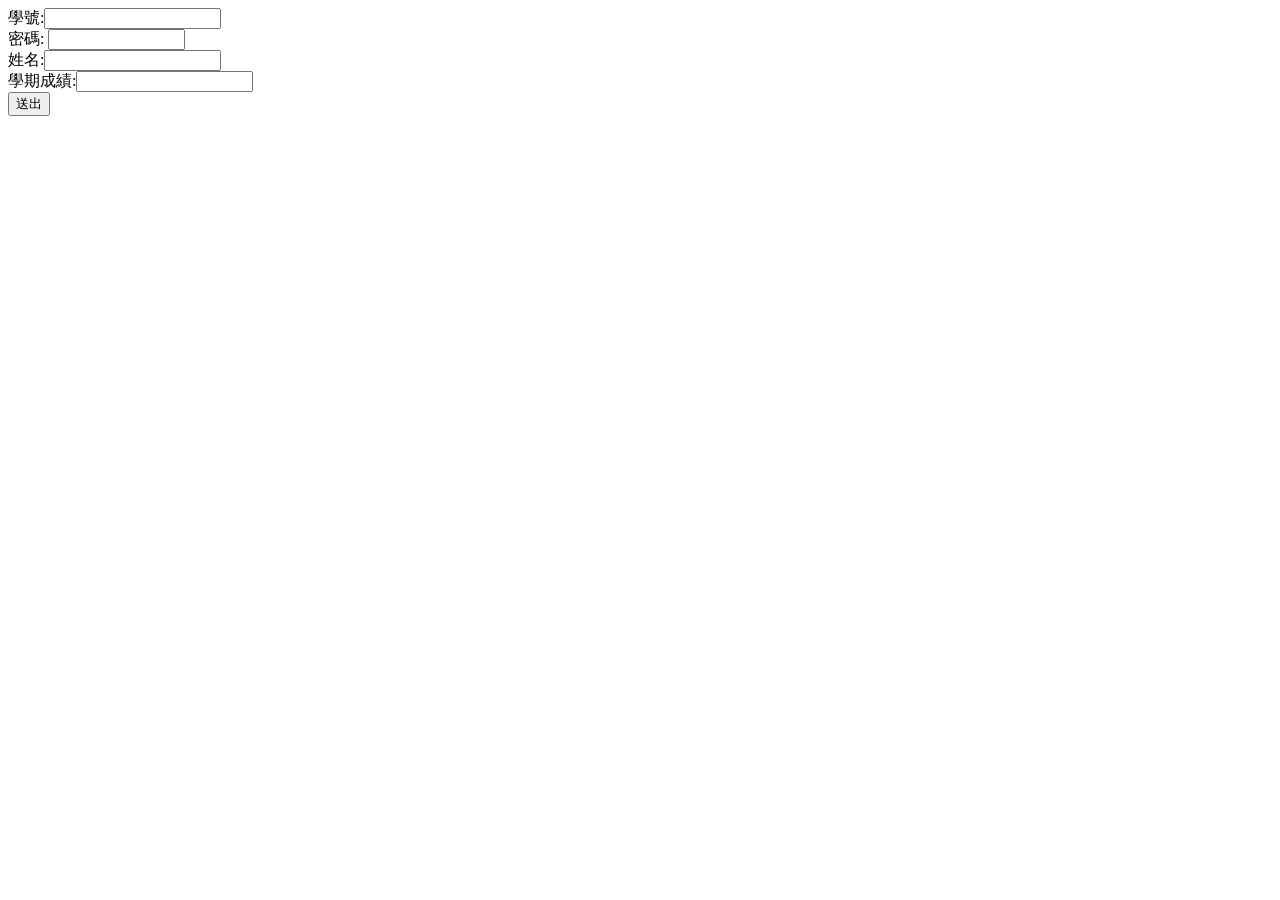
<file: 0323-02_form.html>
<!DOCTYPE html>
<html lang="zh-TW">
<head>
    <meta charset="UTF-8">
    <title>0323_02 form</title>
</head>
<body>
    <form method="POST" action="0323-03_ai.php">
      學號:<input name="sid" type="text"><br>
      密碼: <input type="password" name="Pass" size="15"/><br/>
      姓名:<input name="sname" type="text"><br>
      學期成績:<input name="score" type="text"><br>
<input type="submit" value="送出"/>
</form>
</body>
</html>
</file>
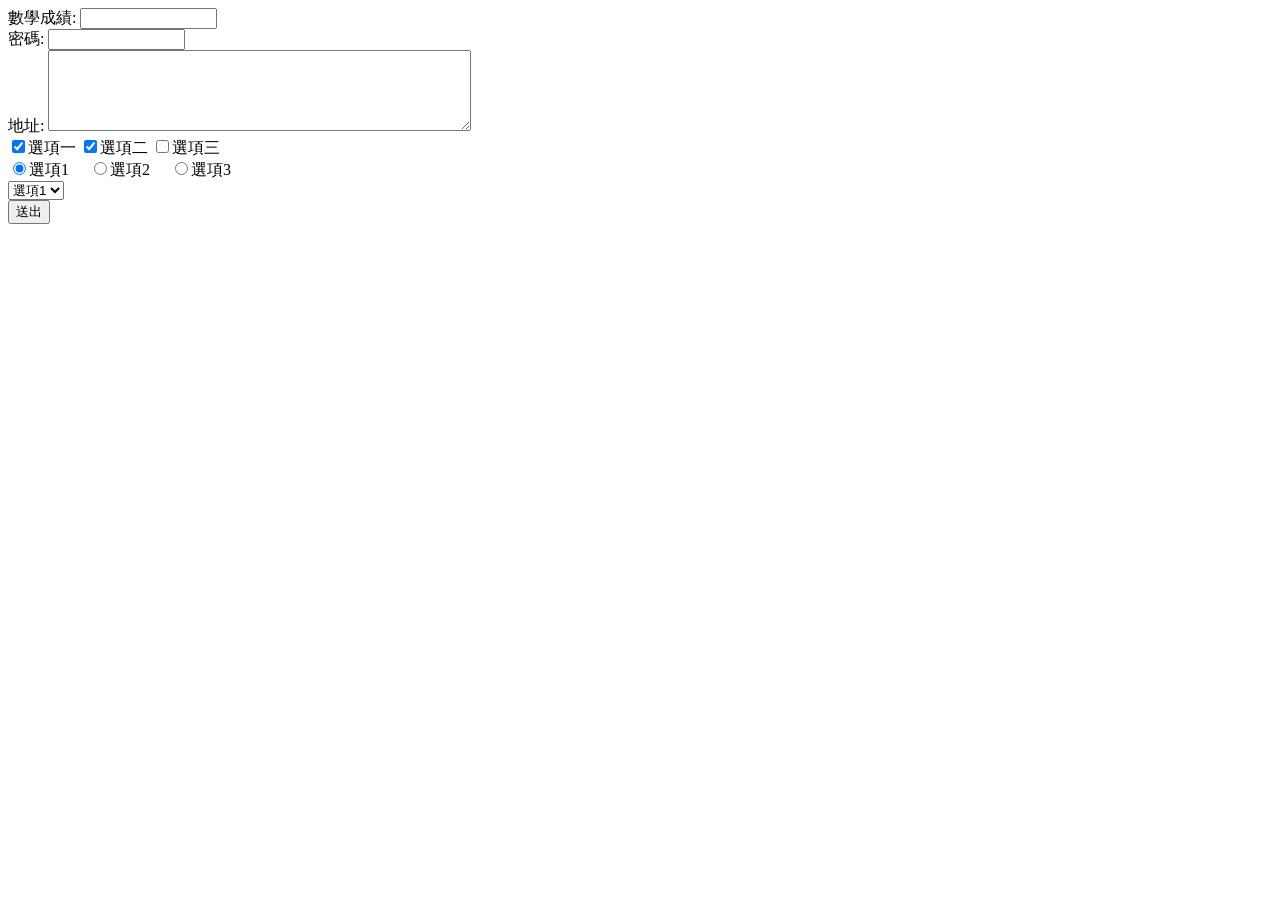
<file: ch02_15.html>
<!DOCTYPE html>
<html lang="zh-TW">
<head>
<meta charset="utf-8"/>
<title>ch02_15.html</title>
</head>
<body>
<form name="vForm" method="post" action="ch02_15.php">
數學成績: <input type="text" name="sMath" size="15"/><br/>
密碼: <input type="password" name="Pass" size="15"/><br/>
地址: <textarea name="Address" rows="5" cols="50"> 
</textarea><br/>
<input type="checkbox" name="C1[]" value="T1" checked>選項一
<input type="checkbox" name="C1[]" value="T2" checked>選項二
<input type="checkbox" name="C1[]" value="T3">選項三<br/>

<input type="radio" value="V1" name="R1" checked>選項1　
<input type="radio" value="V2" name="R1">選項2　
<input type="radio" value="V3" name="R1">選項3<br/>

<select size="1" name="S1">
    <option selected>選項1</option>
    <option>選項2</option>
    <option>選項3</option>
</select><br/>


<input type="submit" value="送出"/>
</form>

</body>
</html>
</file>
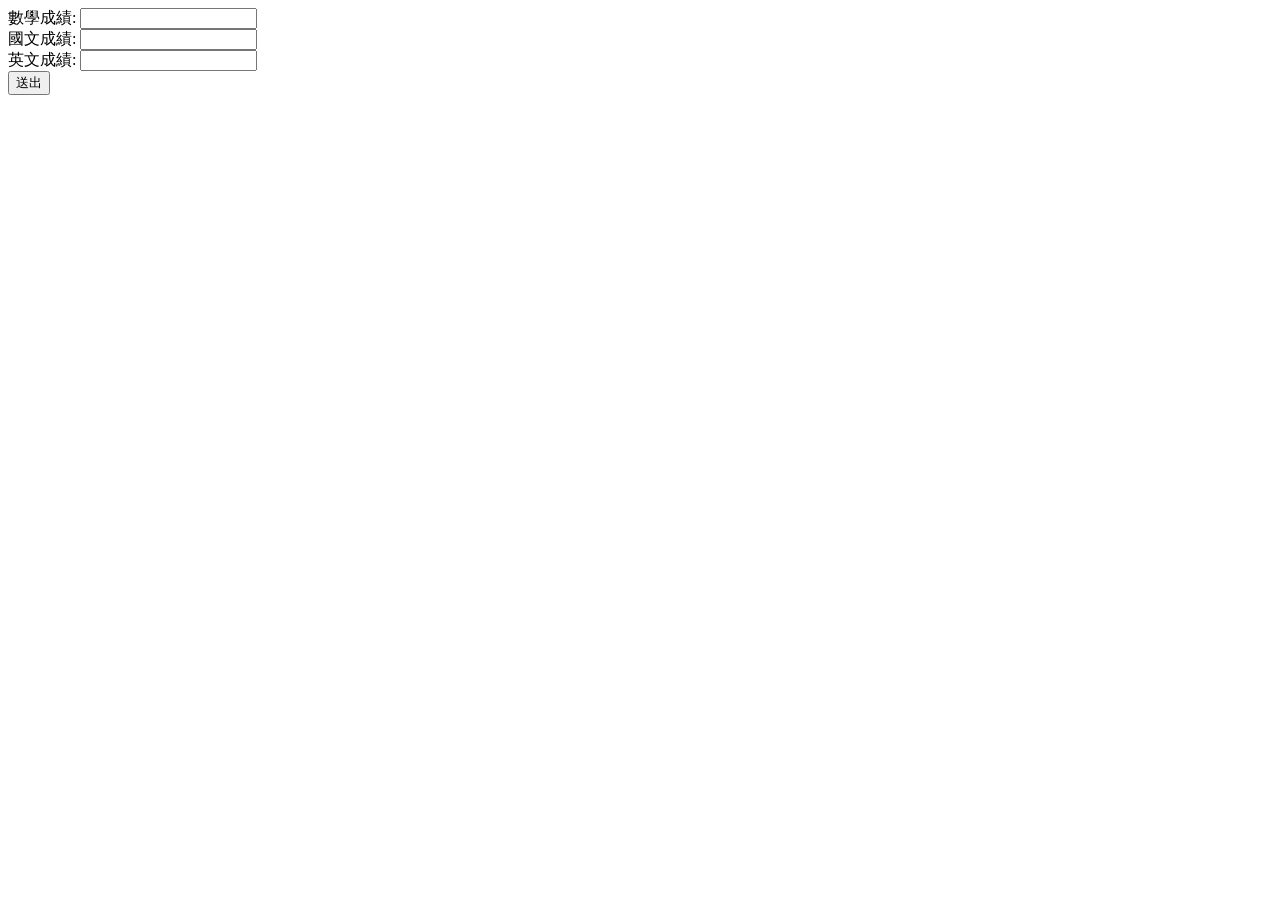
<file: ch02_16.html>
<!DOCTYPE html>
<html lang="zh-TW">
<head>
<meta charset="utf-8"/>
<title>ch02_16.html</title>
</head>
<body>
<form method="get" action="ch02_7a.php" >
數學成績: <input name="m" type="text"><br>
國文成績: <input name="c" type="text"><br>
英文成績: <input name="e" type="text"><br>
<input type="submit" value="送出"/>
</form>


</body>
</html>
</file>
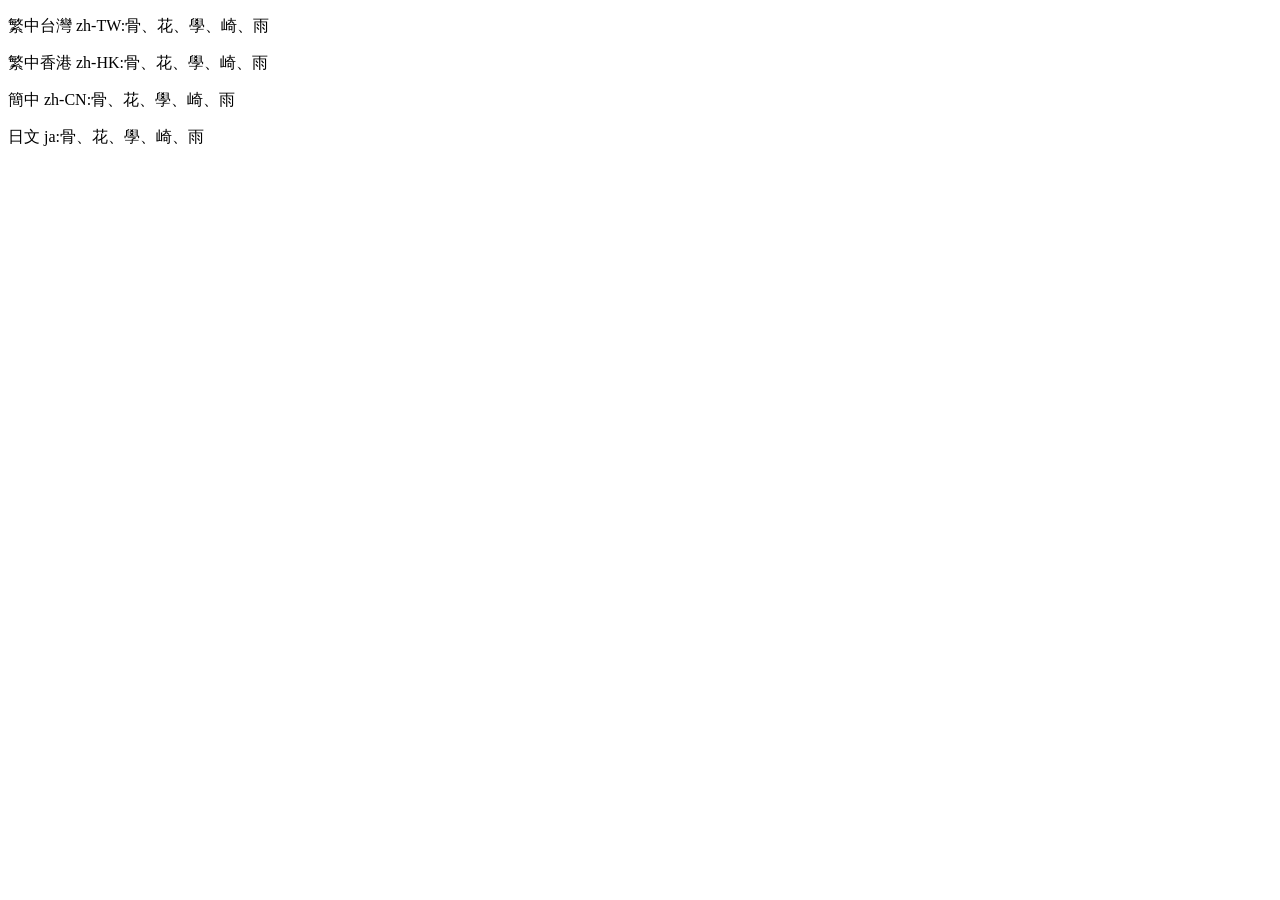
<file: index copy 2.html>
<!DOCTYPE html>
<html lang="zh">
<head>
    <meta charset="UTF-8">
    <meta name="viewport" content="width=device-width, initial-scale=1.0">
    <title>中文語系差異</title>
</head>
<body>
    <p lang="zh-Hant-TW">繁中台灣 zh-TW:骨、花、學、崎、雨</p>
    <p lang="zh-Hant-HK">繁中香港 zh-HK:骨、花、學、崎、雨</p>
    <p lang="zh-Hans-CN">簡中 zh-CN:骨、花、學、崎、雨</p>
    <p lang="ja">日文 ja:骨、花、學、崎、雨</p>
</body>
</html>
</file>
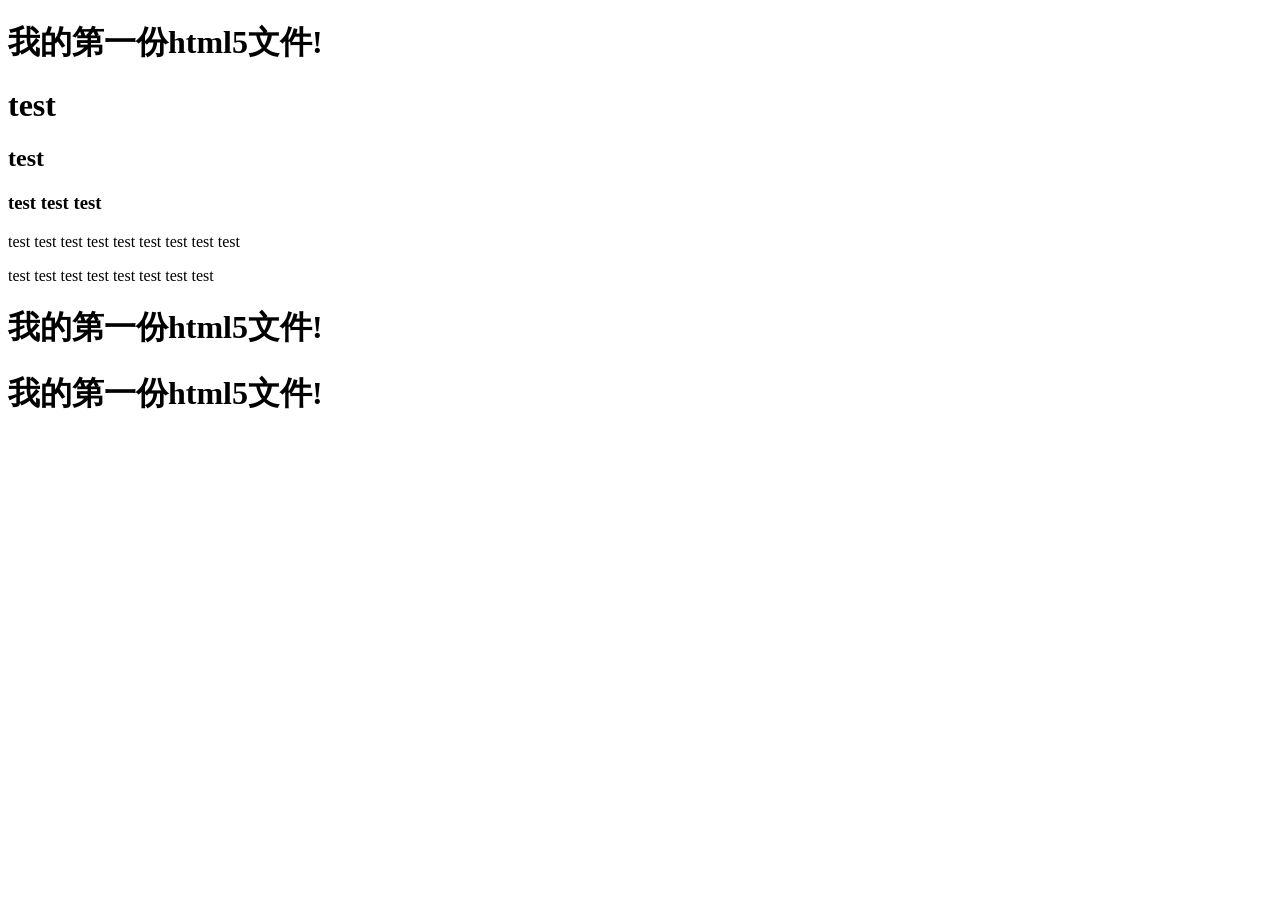
<file: soursetree_git.html>
<!DOCTYPE html>
<html lang="zh-Hand-TW">
<head>
    <meta charset="UTF-8">
    <meta name="viewport" content="width=device-width, initial-scale=1.0">
    <title>專屬自己的模板</title>
</head>
<body>
        <h1>我的第一份html5文件!</h1>
        <h1>test</h1>
        <h2>test</h2>
        <h3>test test test</h3>
        <p>test test test test test test test test test</p>
           <p>test test test test test test test test</p>
           <h1>我的第一份html5文件!</h1>
           <h1>我的第一份html5文件!</h1>

</html>
</file>
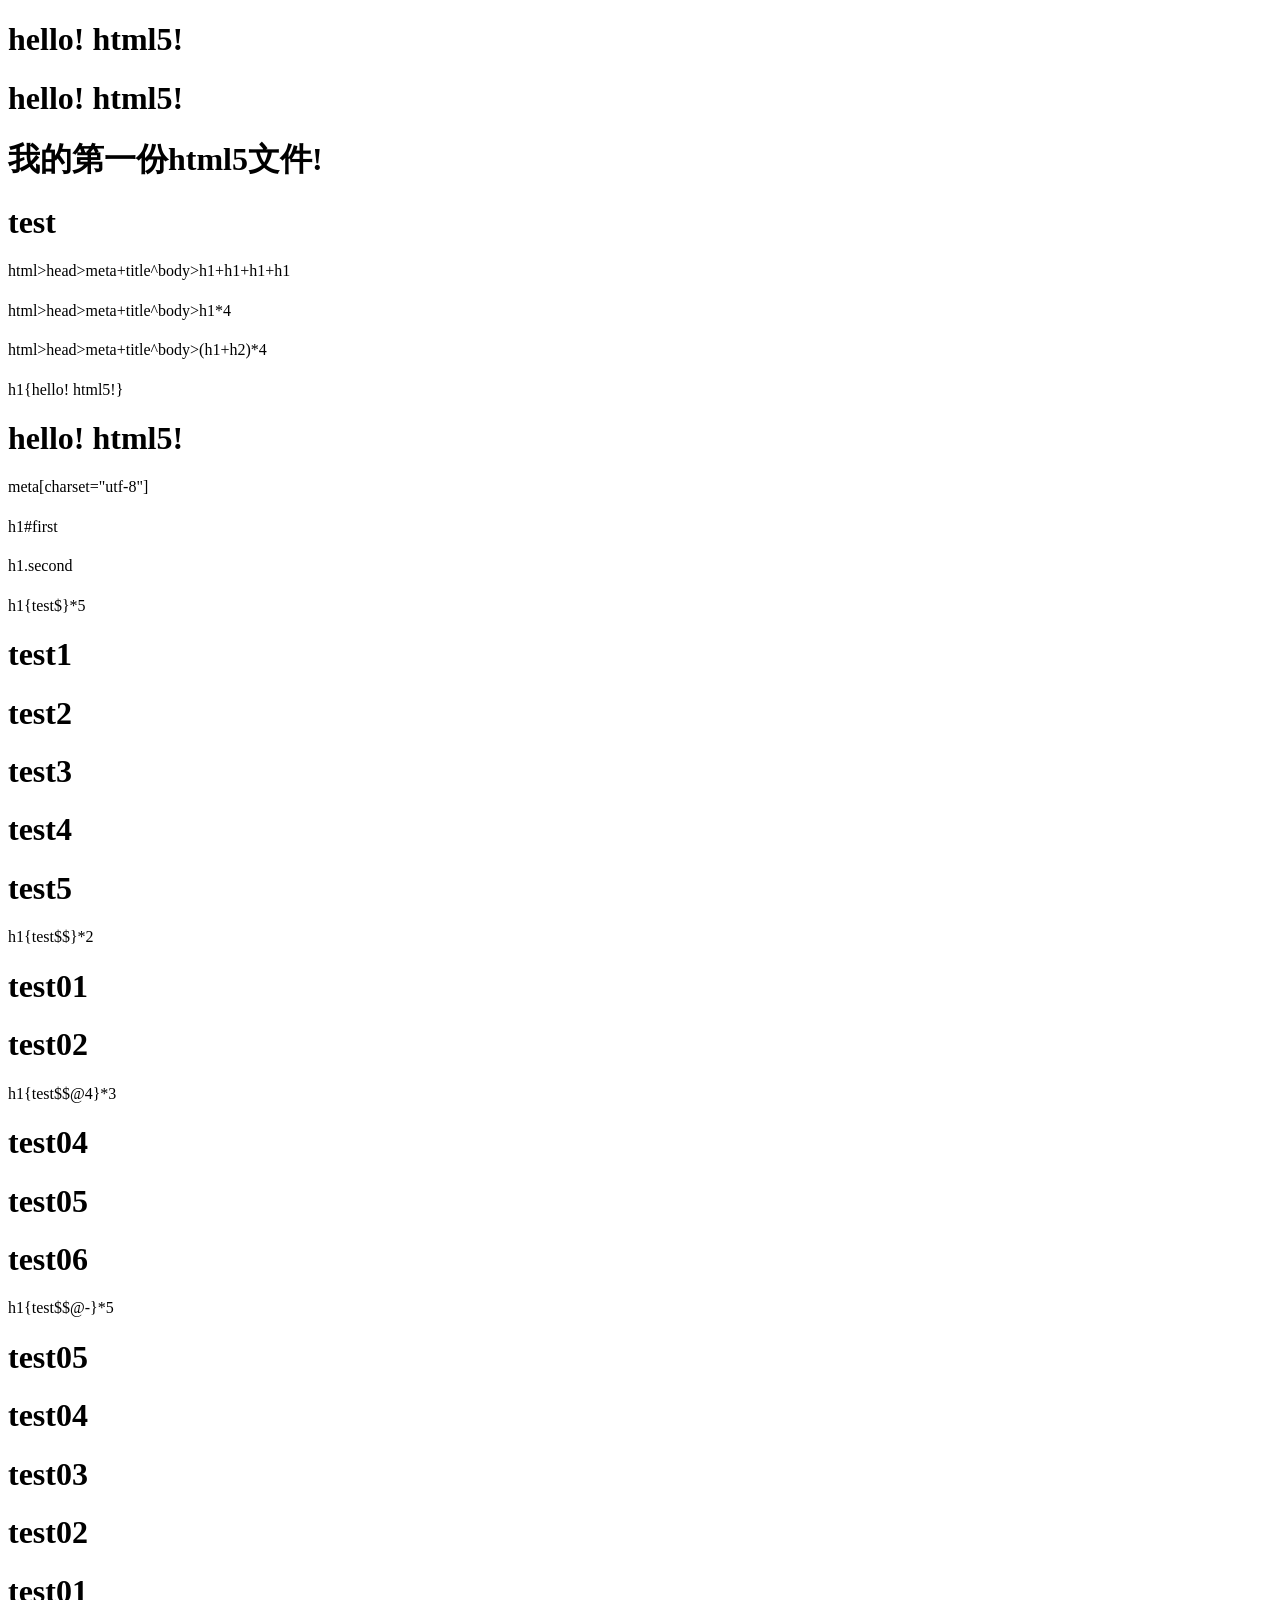
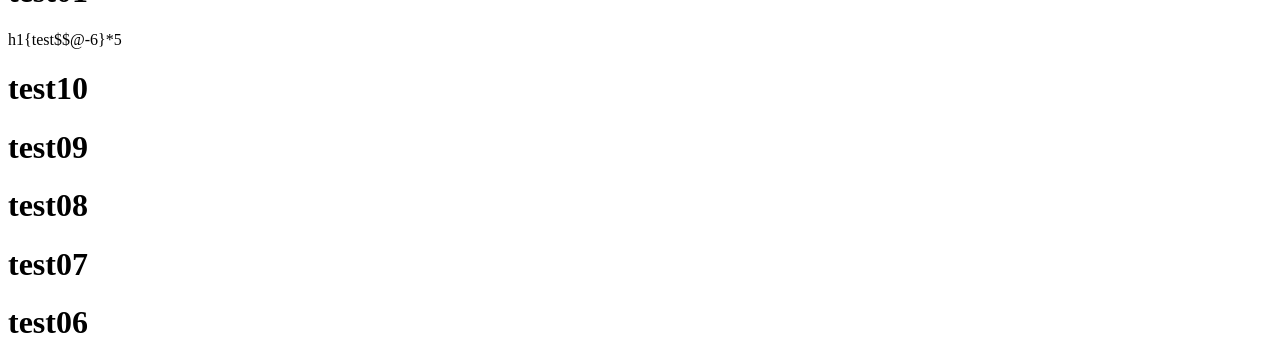
<file: test1.html>
<!doctype html>
<html lang="zh">

    <head>
        <meta charset="utf-8">
        <title>我的第一份html5文件</title>
    </head>

    <body>
        <h1>hello! html5!</h1>
        <h1>hello! html5!</h1>
        <h1>我的第一份html5文件!</h1>
        <h1>test</h1>
    </body>

</html>

<html>
<head>
    <meta>
    <title></title>
</head>
</html>

html>head>meta+title^body>h1+h1+h1+h1
<html>
<head>
    <meta>
    <title></title>
</head>
<body>
    <h1></h1>
    <h1></h1>
    <h1></h1>
    <h1></h1>
</body>
</html>

html>head>meta+title^body>h1*4
<html>
<head>
    <meta>
    <title></title>
</head>
<body>
    <h1></h1>
    <h1></h1>
    <h1></h1>
    <h1></h1>
</body>
</html>

html>head>meta+title^body>(h1+h2)*4
<html>
<head>
    <meta>
    <title></title>
</head>
<body>
    <h1></h1>
    <h2></h2>
    <h1></h1>
    <h2></h2>
    <h1></h1>
    <h2></h2>
    <h1></h1>
    <h2></h2>
    h1{hello! html5!}
    <h1>hello! html5!</h1>
    meta[charset="utf-8"]
    <meta charset="utf-8">

</body>
</html>

<h1 id="first"></h1>
h1#first
<h1 id="first"></h1>

<h1 class="second"></h1>
h1.second
<h1 class="second"></h1>

h1{test$}*5
<h1>test1</h1>
<h1>test2</h1>
<h1>test3</h1>
<h1>test4</h1>
<h1>test5</h1>
h1{test$$}*2
<h1>test01</h1>
<h1>test02</h1>
h1{test$$@4}*3
<h1>test04</h1>
<h1>test05</h1>
<h1>test06</h1>

h1{test$$@-}*5
<h1>test05</h1>
<h1>test04</h1>
<h1>test03</h1>
<h1>test02</h1>
<h1>test01</h1>
h1{test$$@-6}*5
<h1>test10</h1>
<h1>test09</h1>
<h1>test08</h1>
<h1>test07</h1>
<h1>test06</h1>
</file>
